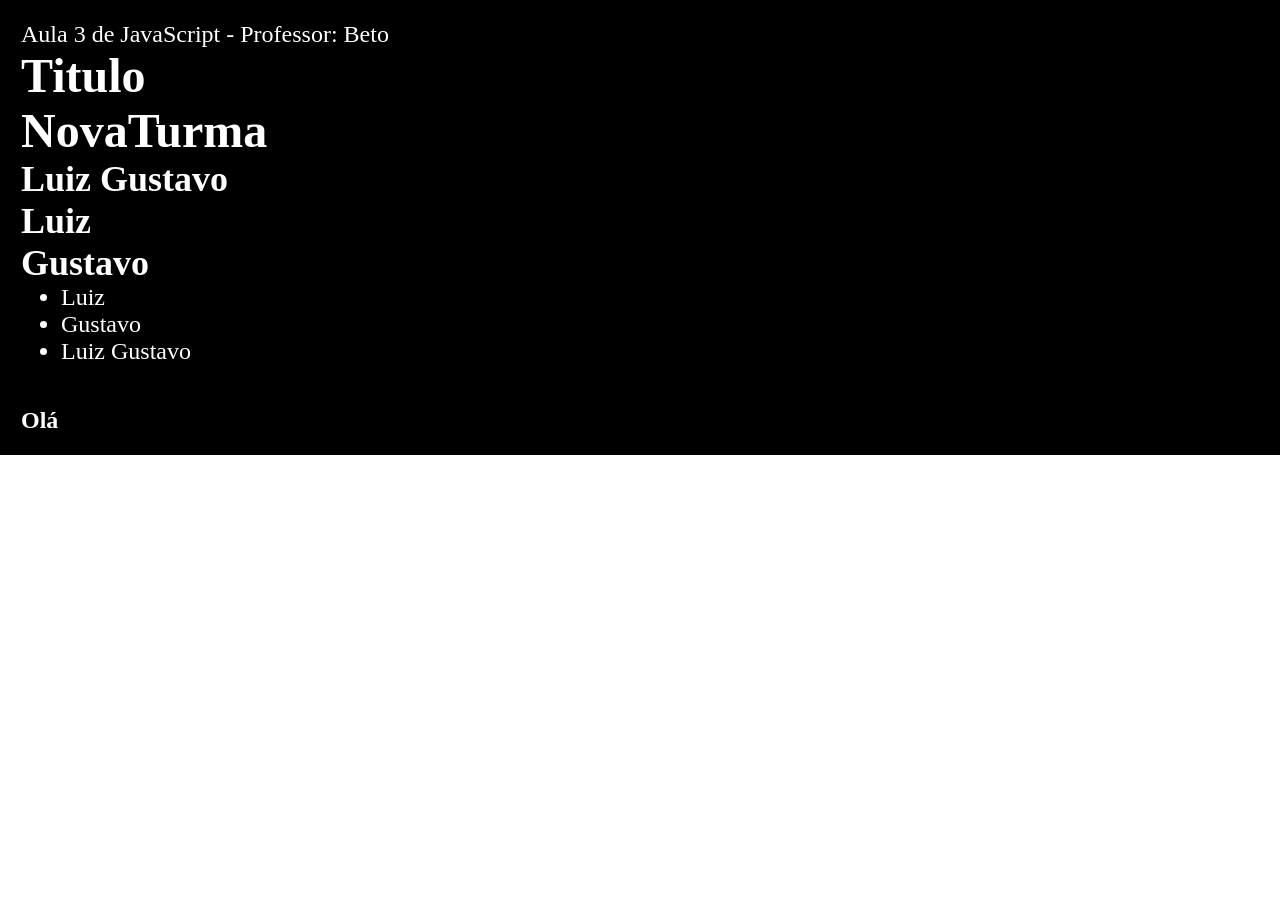
<file: aula3/aula3.html>
<!DOCTYPE html>
<html lang="pt-br">

<head>
    <meta charset="UTF-8">
    <meta name="viewport" content="width=device-width, initial-scale=1.0">
    <link rel="stylesheet" href="./aula3.css">
    <script src="./aula3.js" defer></script>
    <title>Aula3</title>
</head>

<body>
    <div class="container">
        <div class="console">
            <span id="beto">Aula 3 de JavaScript - Professor: Beto</span>
            <h1 id="titulo">Titulo</h1>
            <h1 id="titulo1">Titulo 1</h1>
            <h2 class="b">Luiz Gustavo</h2>
            <h2 class="b">Luiz</h2>
            <h2 class="b">Gustavo</h2>
            <ul>
                <li class="item">Luiz</li>
                <li class="item">Gustavo</li>
                <li class="item">Luiz Gustavo</li>
            </ul>
        </div>
        <div class="caixa"></div>
    </div>
</body>

</html>
</file>
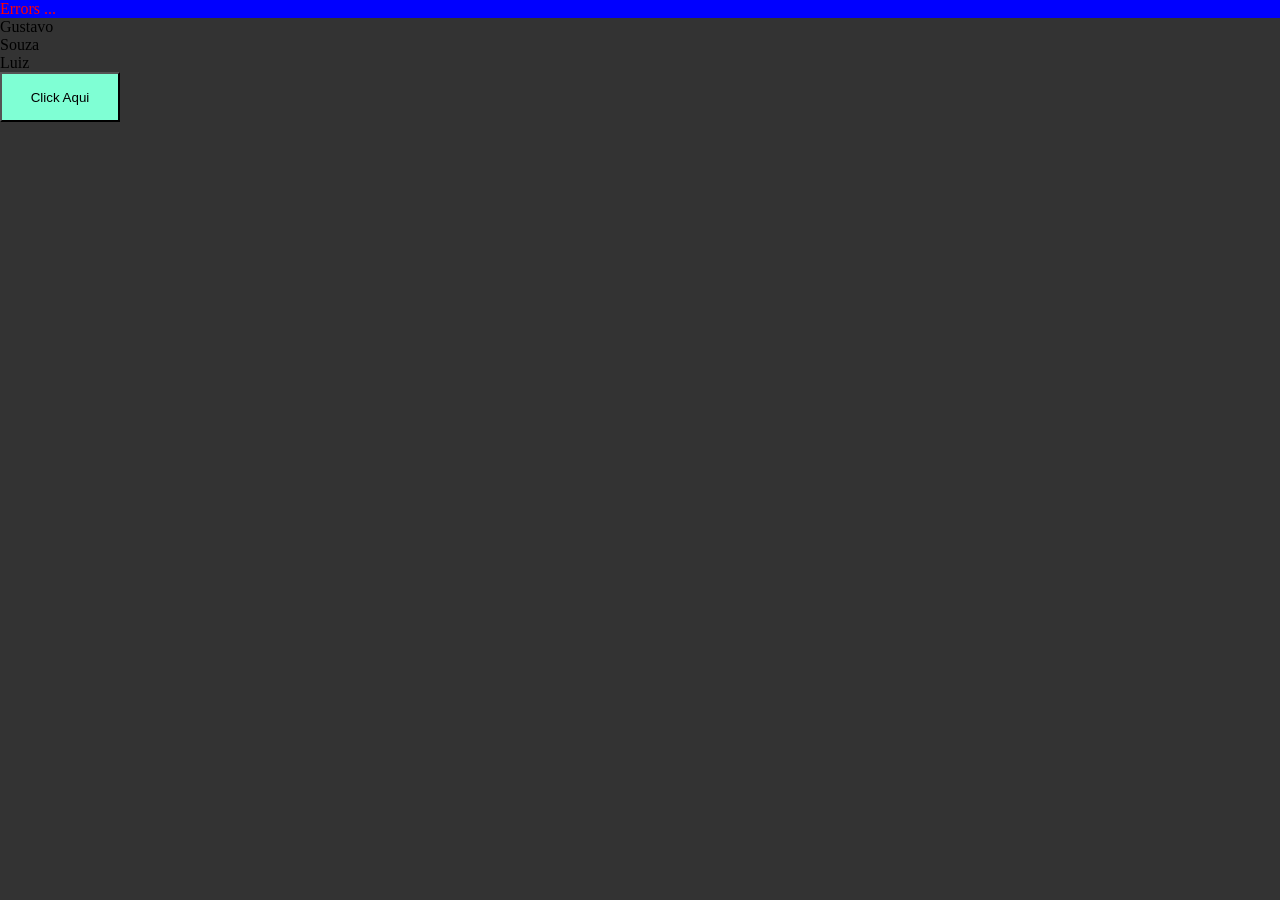
<file: aula4/aula4.html>
<!DOCTYPE html>
<html lang="en">

<head>
    <meta charset="UTF-8">
    <meta name="viewport" content="width=device-width, initial-scale=1.0">
    <title>Aula 4</title>
    <link rel="stylesheet" href="aula4.css">
    <script src="./aula4.js" defer></script>
</head>

<body>

    <div class="container">
        <div id="msg">Errors ... </div>
        <ul class="novo">
            <li>Gustavo</li>
            <li>Souza</li>
        </ul>
        <button id="enviar">Click Aqui</button>
    </div>
</body>

</html>
</file>
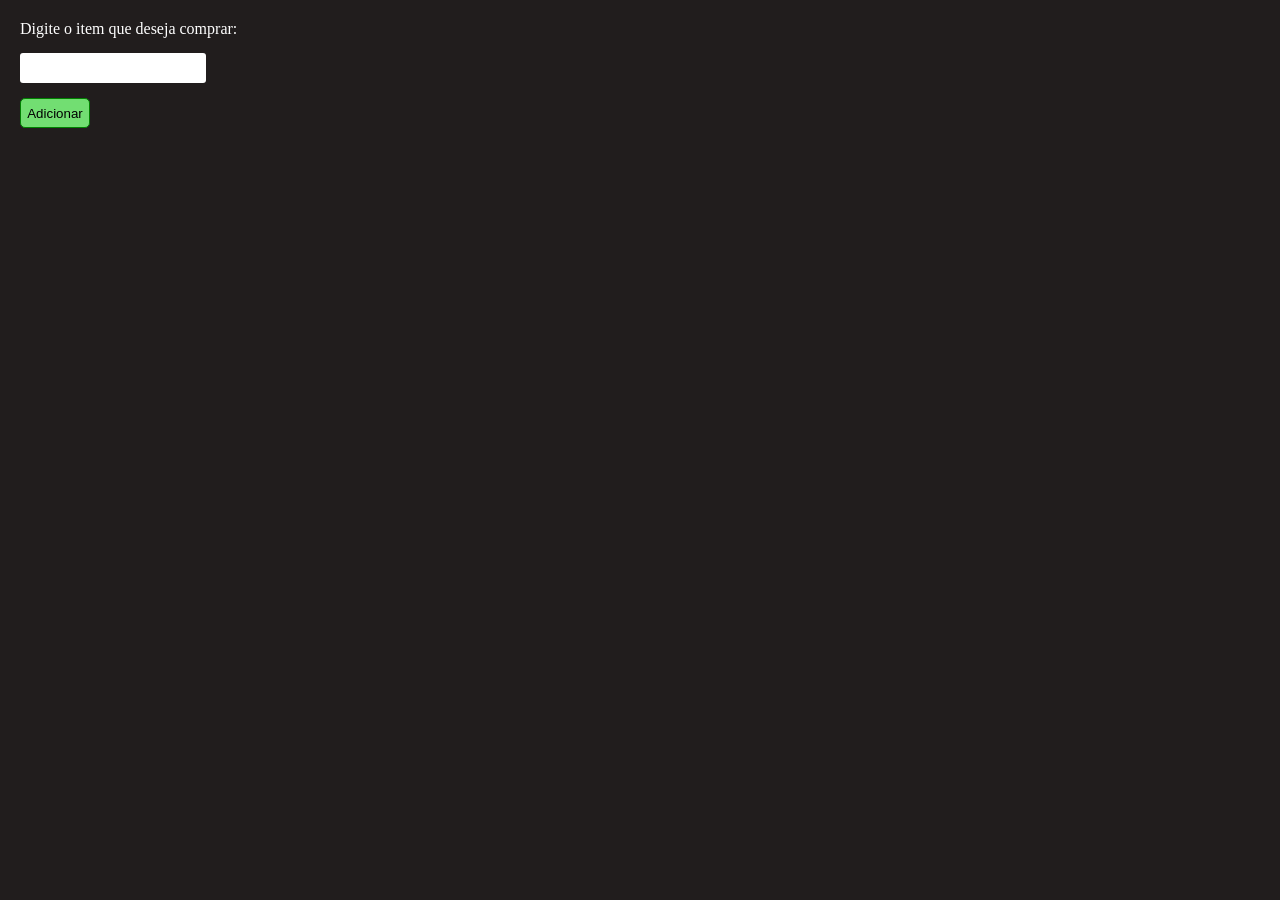
<file: aula5-1/aula5-1.html>
<!DOCTYPE html>
<html lang="en">

<head>
    <meta charset="UTF-8">
    <meta name="viewport" content="width=device-width, initial-scale=1.0">
    <title>Lista de Compras</title>
    <link rel="stylesheet" href="./aula5-1.css">
    <script src="./aula5-1.js" defer></script>
</head>

<body>
    <div class="container">
        <div class="box">
            <label for="item">Digite o item que deseja comprar:</label>
            <input type="text" name="item" id="item">
            <button id="add">Adicionar</button>
        </div>


        <div class="lista">
            <ul id="result">

            </ul>
        </div>

    </div>
</body>

</html>
</file>
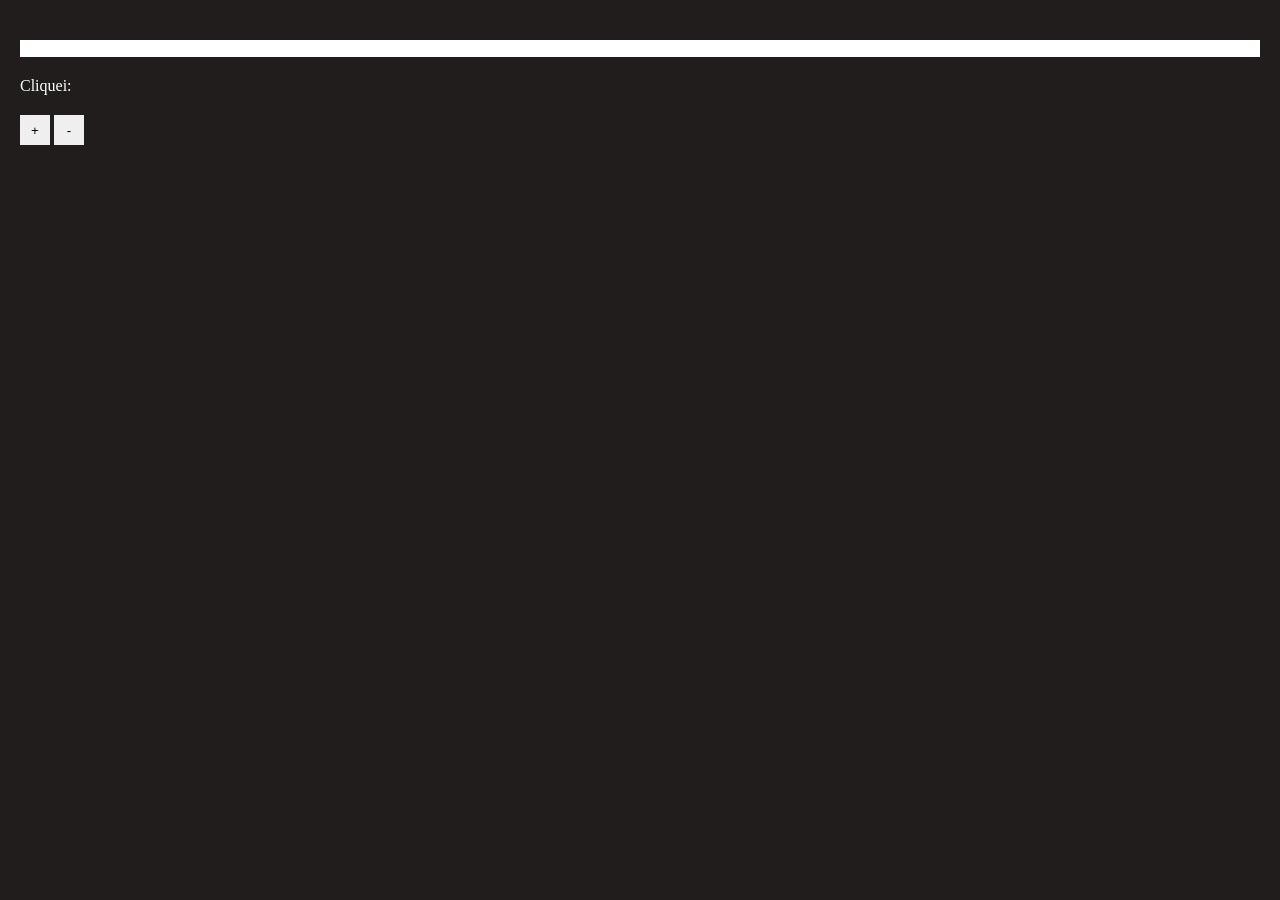
<file: aula5/aula5.html>
<!DOCTYPE html>
<html lang="en">

<head>
    <meta charset="UTF-8">
    <meta name="viewport" content="width=device-width, initial-scale=1.0">
    <title>Document</title>
    <link rel="stylesheet" href="./aula5.css">
    <script src="./aula5.js" defer></script>
</head>

<body>
    <div class="container">
        <label for="nome"></label>
        <input type="text" name="nome" id="nome">

        <span id="result">Cliquei: </span>
        <div class="box">
            <button id="add" onclick="">+</button>
            <button id="del">-</button>
        </div>
    </div>
</body>

</html>
</file>
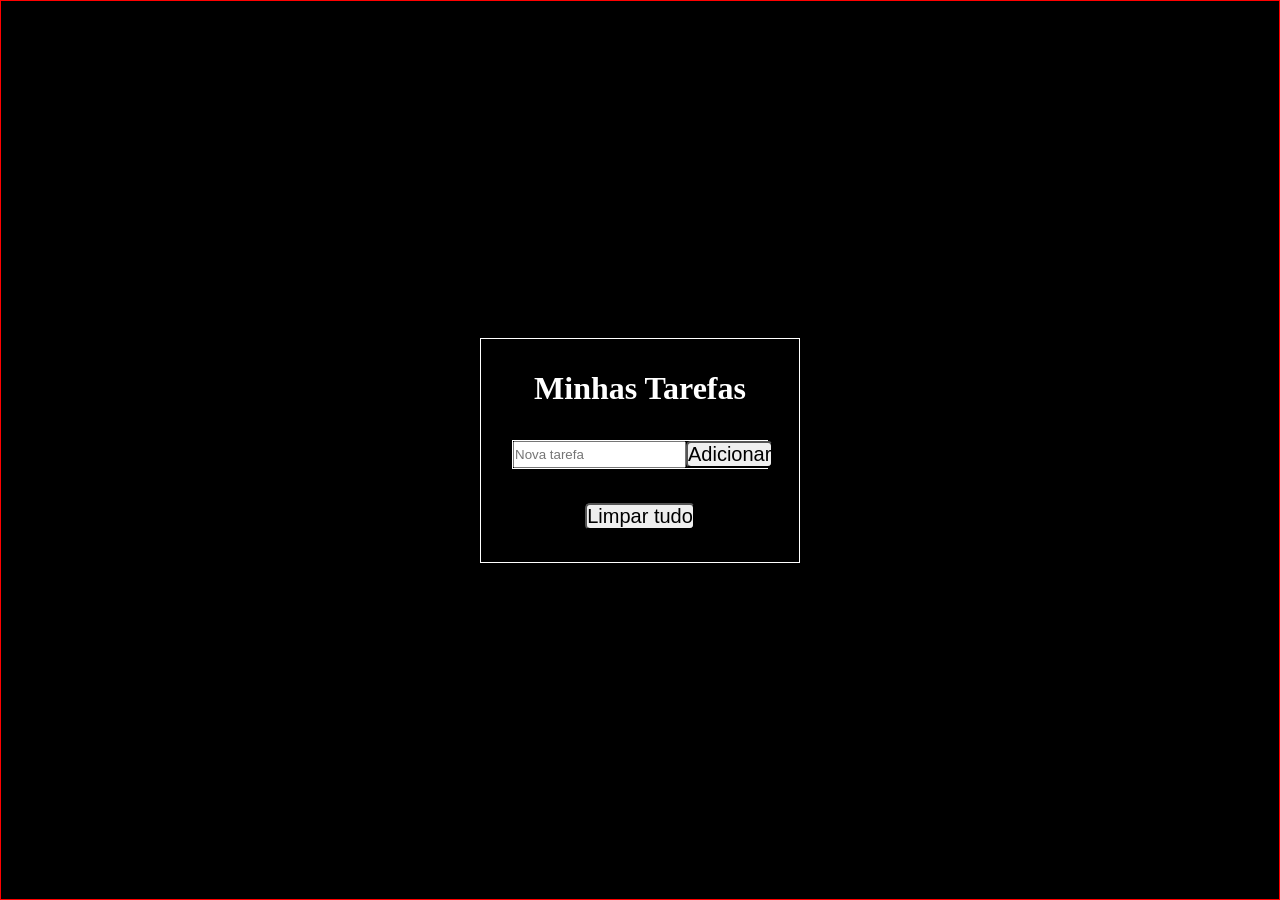
<file: aula6/aual6.html>
<!DOCTYPE html>
<html lang="en">

<head>
    <meta charset="UTF-8">
    <meta name="viewport" content="width=device-width, initial-scale=1.0">
    <link rel="stylesheet" href="./aula6.css">
    <script src="./trabalho.js" defer></script>
    <title>Aula6</title>
</head>

<body>
    <div class="container">

        <header>
            <h1>Minhas Tarefas</h1>
        </header>

        <div class="top">
            <input id="campo" placeholder="Nova tarefa">
            <button id="add">Adicionar</button>
        </div>

        <div class="bottom">
            <button id="limpar">Limpar tudo</button>
        </div>
 
    </div>
</body>

</html>
</file>
<file: aula3/aula3.css>
* {
    border: 0;
    margin: 0;
    box-sizing: border-box;
}

body {
    color: #000;
}

.console {
    color: #fff;
    background-color: #000;
    border: 1px solid black;
    font-size: 24px;
    padding: 20px;
}

.caixa {
    color: #fff;
    background-color: #000;
    border: 1px solid black;
    font-size: 24px;
    padding: 20px;
}
</file>
<file: aula4/aula4.css>
* {
    padding: 0;
    margin: 0;
    box-sizing: border-box;
}

.container {
    margin: 0 auto;
    background-color: #333;
    width: 100vw;
    height: 100vh;
}

#msg {
    background-color: #ffa8a8;
    color: red;
    display: none;
}

#enviar {
    background-color: aquamarine;
    width: 120px;
    height: 50px;
}
</file>
<file: aula5-1/aula5-1.css>
* {
    border: 0;
    margin: 0;
    box-sizing: border-box;
}

body {
    background-color: #211d1d;
    color: #fff;
}

.container {
    padding: 20px;
    display: flex;
    flex-direction: column;
    gap: 20px;
}

.box {
    display: flex;
    flex-direction: column;
    gap: 15px;
}

input {
    width: 15%;
    height: 30px;
    border-radius: 3px;
}

button {
    width: 70px;
    height: 30px;
    border: 1px solid green;
    background-color: rgb(114, 222, 114);
    border-radius: 5px;
}
</file>
<file: aula5/aula5.css>
* {
    border: 0;
    margin: 0;
    box-sizing: border-box;
}

body {
    background-color: #211d1d;
    color: #fff;
}

.container {
    padding: 20px;
    display: flex;
    flex-direction: column;
    gap: 20px;
}

button {
    width: 30px;
    height: 30px;
}
</file>
<file: aula6/aula6.css>
* {
    padding: 0;
    margin: 0;
    box-sizing: border-box;
}

body {
    background: #000;
        display: flex;
    align-items: center;
    justify-content: center;
    border: 1px solid red;
    height: 100vh;
    width: 100vw;
}

.container {
    padding: 15px;
    color: white;
    height: 25vh;
    width: 25vw;
    border: 1px solid white ;
    display: flex;
    flex-direction: column;
    justify-content: space-around;
    align-items: center;
}

header {
    display: flex;
    justify-content: center;
}

button {
    border-radius: 5px;
    font-size: 20px;
}

.top{ 
    border: 1px solid white;
    display: flex;
    width: 20vw;
    justify-content: space-between;
}
</file>
